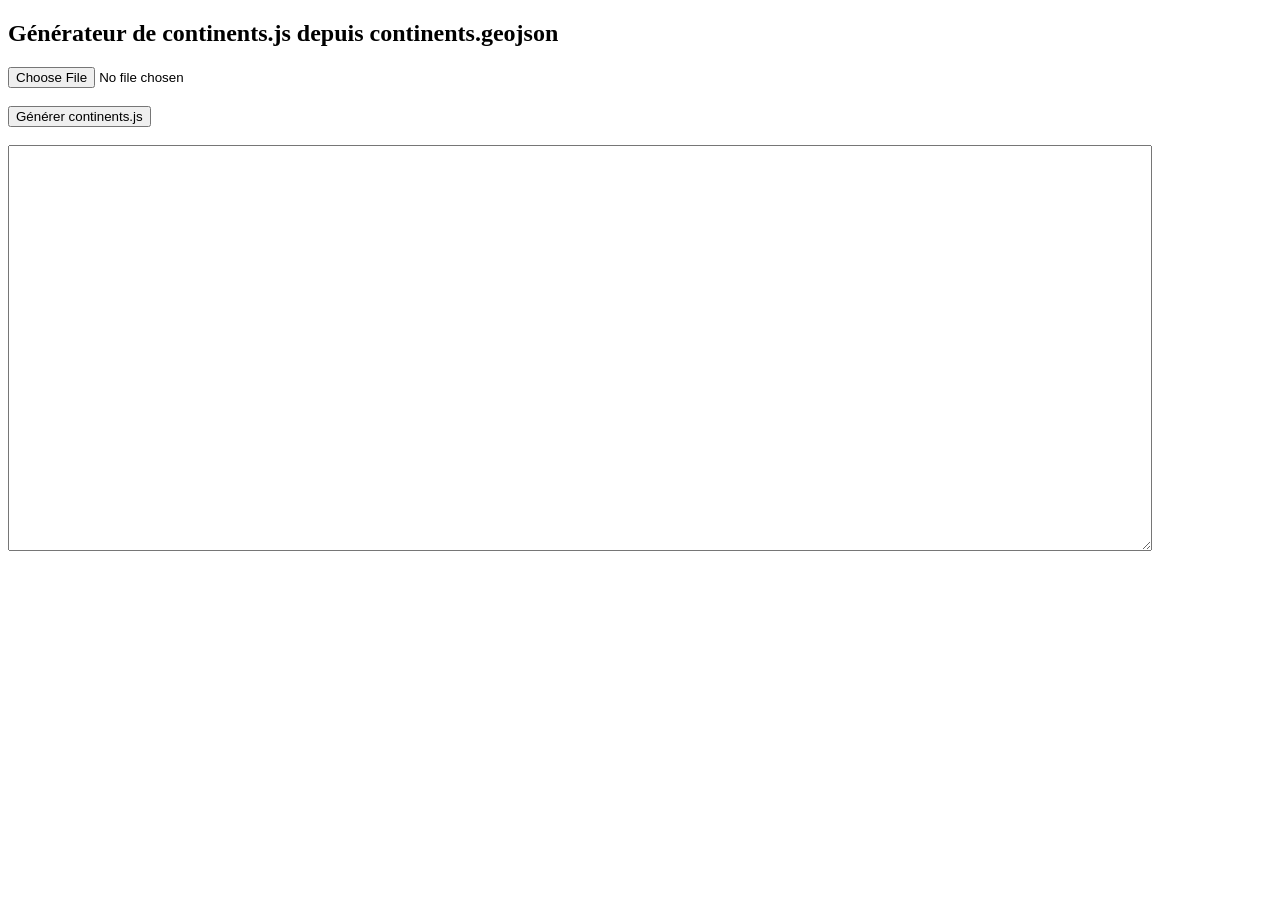
<file: generate_continents.html>
<!DOCTYPE html>
<html lang="fr">
<head>
<meta charset="UTF-8">
<title>Générateur continents.js</title>
</head>
<body>
<h2>Générateur de continents.js depuis continents.geojson</h2>

<input type="file" id="geojsonFile" accept=".geojson">
<br><br>
<button id="generateBtn">Générer continents.js</button>
<br><br>
<textarea id="output" style="width:90%; height:400px;"></textarea>

<script>
document.getElementById('generateBtn').addEventListener('click', () => {
  const fileInput = document.getElementById('geojsonFile');
  if (!fileInput.files[0]) { 
    alert('Choisis ton fichier continents.geojson'); 
    return; 
  }

  const reader = new FileReader();
  reader.onload = function(e) {
    try {
      const geojson = JSON.parse(e.target.result); // parser le JSON
      const jsContent = `const continents = ${JSON.stringify(geojson, null, 2)};`;
      document.getElementById('output').value = jsContent;
    } catch(err) {
      alert('Erreur lors de la lecture du GeoJSON : ' + err.message);
    }
  };

  reader.readAsText(fileInput.files[0]);
});
</script>
</body>
</html>
</file>
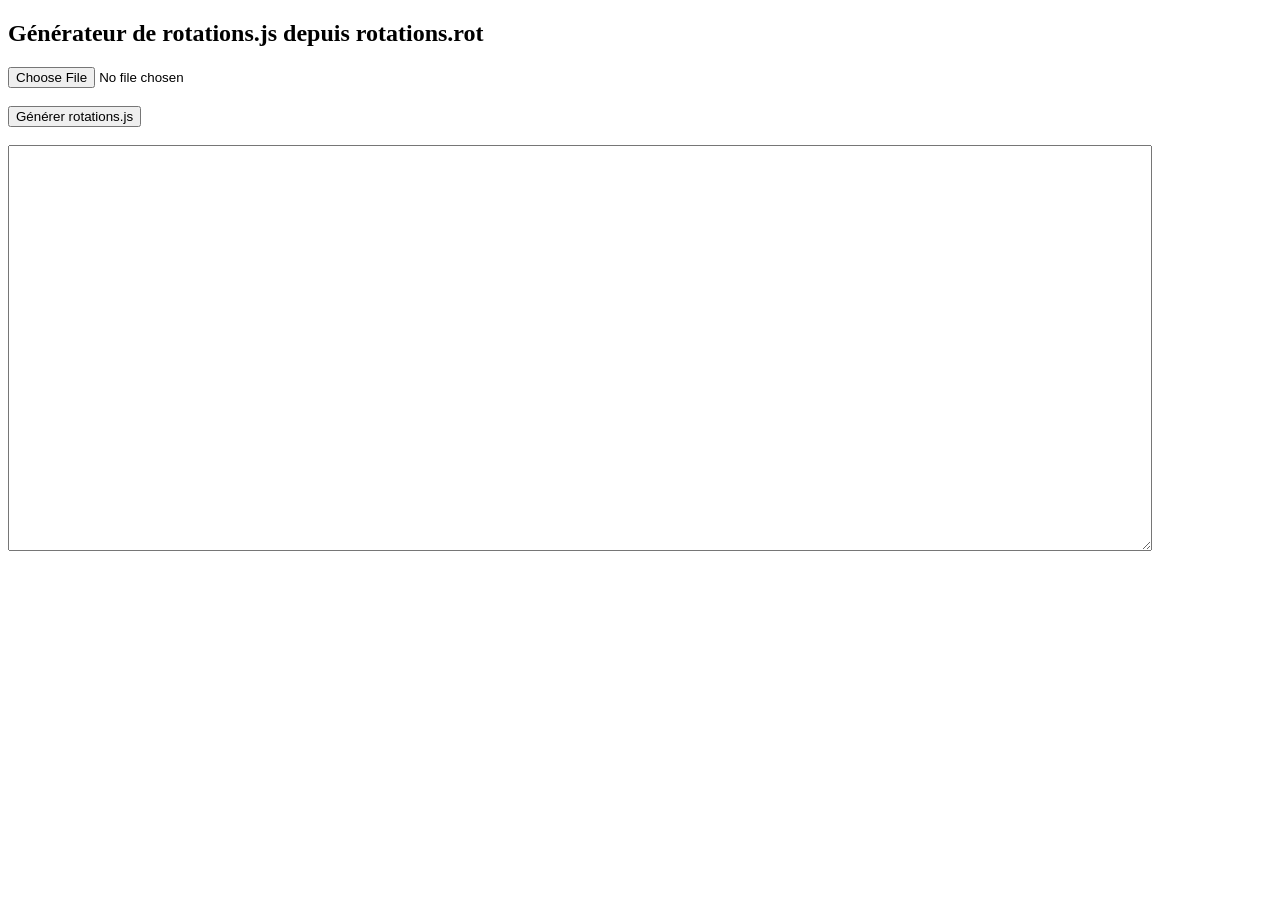
<file: generate_rotations.html>
<!DOCTYPE html>
<html lang="fr">
<head>
<meta charset="UTF-8">
<title>Générateur rotations.js</title>
</head>
<body>
<h2>Générateur de rotations.js depuis rotations.rot</h2>

<input type="file" id="rotFile" accept=".rot">
<br><br>
<button id="generateBtn">Générer rotations.js</button>
<br><br>
<textarea id="output" style="width:90%; height:400px;"></textarea>

<script>
document.getElementById('generateBtn').addEventListener('click', () => {
  const fileInput = document.getElementById('rotFile');
  if (!fileInput.files[0]) { alert('Choisis ton fichier rotations.rot'); return; }

  const reader = new FileReader();
  reader.onload = function(e) {
    const lines = e.target.result.split(/\r?\n/);
    const rotations = {};

    lines.forEach(line => {
      line = line.trim();
      if (!line || line.startsWith('!')) return;

      const parts = line.split(/\s+/);
      if (parts.length < 5) return;

      const plate_id = parts[0];
      const age = parseFloat(parts[1]);
      const rot_x = parseFloat(parts[2]);
      const rot_y = parseFloat(parts[3]);
      const rot_z = parseFloat(parts[4]);

      if (!rotations[plate_id]) rotations[plate_id] = [];
      rotations[plate_id].push({ age, euler: [rot_x, rot_y, rot_z] });
    });

    // Générer le JS
    let jsContent = 'const rotations = {\n';
    for (const [plate, arr] of Object.entries(rotations)) {
      jsContent += `  ${plate}: [\n`;
      arr.forEach(r => {
        jsContent += `    { age: ${r.age}, euler: [${r.euler.join(', ')}] },\n`;
      });
      jsContent += '  ],\n';
    }
    jsContent += '};\n\n';

    jsContent += `function getRotationAtAge(rotArray, age) {
  for (let i = 0; i < rotArray.length - 1; i++) {
    if (age >= rotArray[i].age && age <= rotArray[i + 1].age) {
      const t = (age - rotArray[i].age) / (rotArray[i + 1].age - rotArray[i].age);
      return rotArray[i].euler.map((v, idx) => v + t * (rotArray[i + 1].euler[idx] - v));
    }
  }
  return rotArray[rotArray.length - 1].euler;
}`;

    document.getElementById('output').value = jsContent;
  };

  reader.readAsText(fileInput.files[0]);
});
</script>
</body>
</html>
</file>
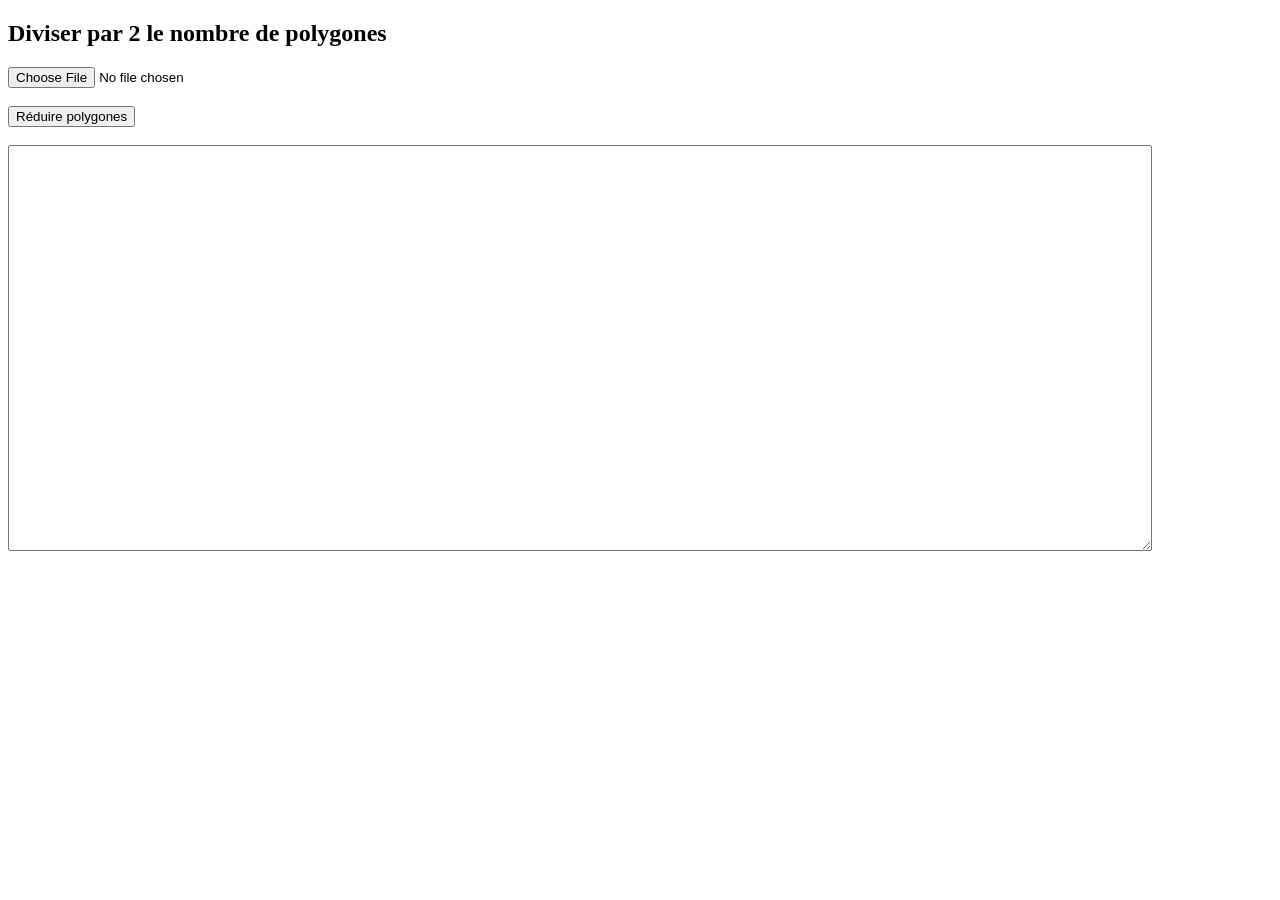
<file: scripts/simplify_polygons.html>
<!DOCTYPE html>
<html lang="fr">
<head>
<meta charset="UTF-8">
<title>Réduire polygones continents.geojson</title>
</head>
<body>
<h2>Diviser par 2 le nombre de polygones</h2>

<input type="file" id="geojsonFile" accept=".geojson">
<br><br>
<button id="reduceBtn">Réduire polygones</button>
<br><br>
<textarea id="output" style="width:90%; height:400px;"></textarea>

<script>
document.getElementById('reduceBtn').addEventListener('click', () => {
  const fileInput = document.getElementById('geojsonFile');
  if (!fileInput.files[0]) { alert('Choisis ton fichier continents.geojson'); return; }

  const reader = new FileReader();
  reader.onload = function(e) {
    try {
      const geojson = JSON.parse(e.target.result);
      const reducedFeatures = geojson.features.filter((f, i) => i % 2 === 0); // garder un sur deux

      const reducedGeojson = { ...geojson, features: reducedFeatures };
      const jsContent = `const continents = ${JSON.stringify(reducedGeojson, null, 2)};`;

      document.getElementById('output').value = jsContent;
    } catch(err) {
      alert('Erreur lors de la lecture du GeoJSON : ' + err.message);
    }
  };

  reader.readAsText(fileInput.files[0]);
});
</script>
</body>
</html>
</file>
